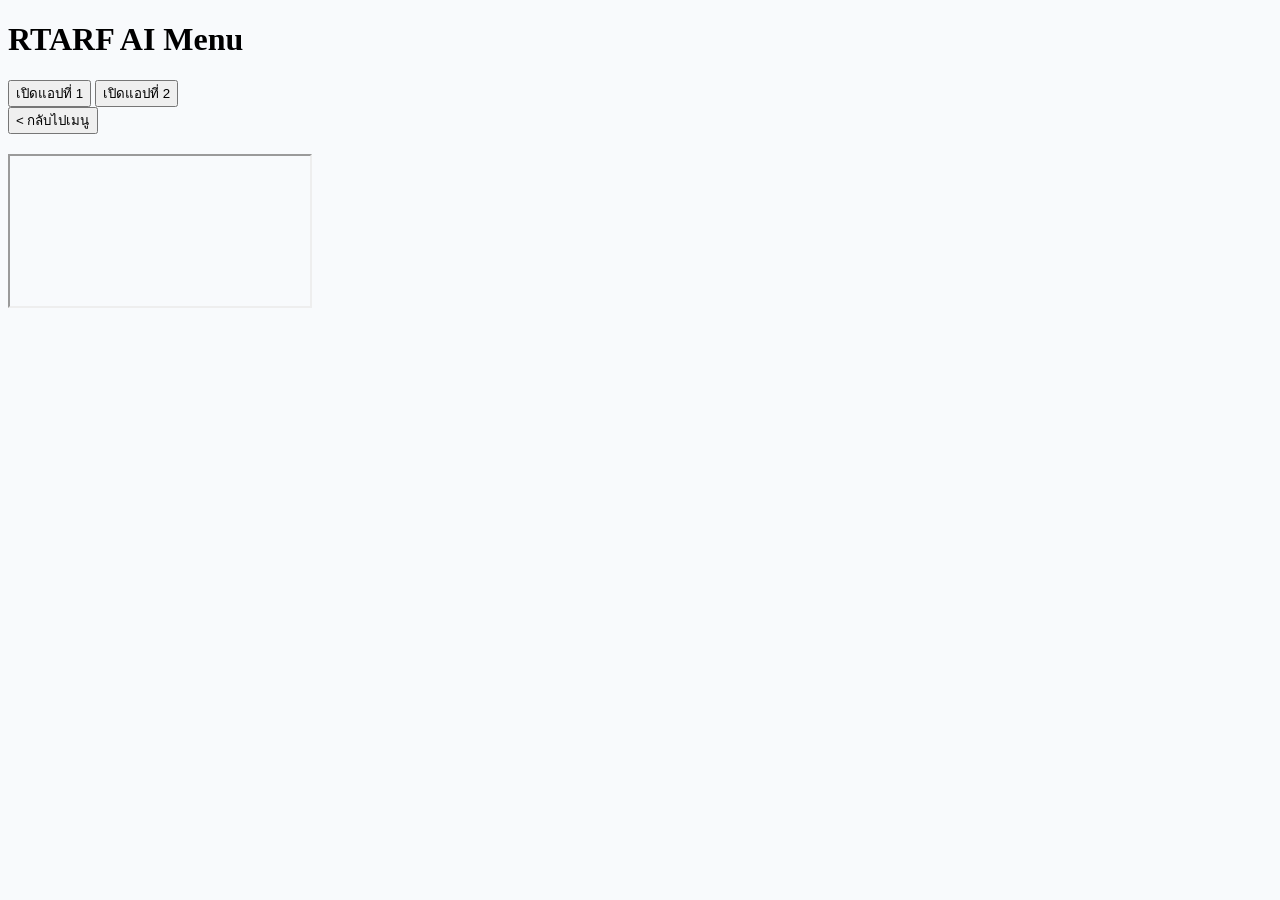
<file: url.html>
<!DOCTYPE html>
<html lang="th">
<head>
    <meta charset="UTF-8">
    <meta name="viewport" content="width=device-width, initial-scale=1.0">
    <title>RTARF AI Menu</title>
    <link rel="stylesheet" href="style.css">
    <!-- ลิงก์ไปยัง Manifest -->
    <link rel="manifest" href="manifest.json">
</head>
<body>

    <!-- ======== ส่วนที่ 1: หน้าเมนูหลัก ======== -->
    <main id="main-menu" class="page">
        <h1>RTARF AI Menu</h1>
        <div class="menu-grid">
            <!-- 
                สำคัญ: เปลี่ยน <a> ธรรมดาเป็น <button> 
                และใส่ URL ของเว็บแอปใน data-url 
            -->
            <button class="menu-item" data-url="https://script.google.com/macros/s/AKfycbzvKqQI7AIm7IbNWJqlAo-APlql4V5G3DExnD0aI3LWar2vUmKtRyBtbjYDznO3xIE/exec" data-title="แอปที่ 1">
                เปิดแอปที่ 1
            </button>
            <button class="menu-item" data-url="YOUR_OTHER_APP_URL_HERE" data-title="แอปที่ 2">
                เปิดแอปที่ 2
            </button>
            <!-- เพิ่มปุ่มอื่นๆ ตามต้องการ -->
        </div>
    </main>

    <!-- ======== ส่วนที่ 2: หน้าแสดงเว็บแอปภายนอก (ซ่อนไว้) ======== -->
    <div id="app-viewer" class="page hidden">
        <header class="app-header">
            <button id="back-button" class="header-button">&lt; กลับไปเมนู</button>
            <h2 id="app-title" class="header-title"></h2>
        </header>
        <iframe id="app-iframe" src="about:blank"></iframe>
    </div>

    <!-- ลิงก์ไปยัง JavaScript และลงทะเบียน Service Worker -->
    <script src="app.js"></script>
    <script>
        if ('serviceWorker' in navigator) {
            navigator.serviceWorker.register('/menu/sw.js')
                .then(reg => console.log('Service Worker registered successfully'))
                .catch(err => console.log('Service Worker registration failed: ', err));
        }
    </script>

</body>
</html>
</file>
<file: style.css>
/* style.css - Updated version for smaller banner */
body { 
    background-color: #f8fafc; 
}

/* 🟢 ปรับแก้ส่วนนี้ เพื่อลดขนาดภาพแบนเนอร์ 🟢 */
.swiper-slide img { 
    width: 100%; 
    /* 🔽 ลดความสูงบนมือถือลงเหลือ 160px (จากเดิม 200px) 🔽 */
    height: 160px; 
    object-fit: cover; 
    border-radius: 1rem; 
}

@media (min-width: 768px) { 
    .swiper-slide img { 
        /* 🔽 ลดความสูงบนคอมพิวเตอร์ลงเหลือ 260px (จากเดิม 350px) 🔽 */
        height: 260px; 
    } 
}
/* ------------------------------------------ */

/* นำ shadow และ border ออกจาก container หลักของ Swiper 
   เพื่อให้ภาพดูไม่ลอยเกินไปเมื่อขนาดเล็กลง */
.swiper.mySwiper {
    box-shadow: none !important;
    border: none !important;
    background: transparent !important;
}

.no-scrollbar::-webkit-scrollbar { 
    display: none; 
}

.no-scrollbar { 
    -ms-overflow-style: none; 
    scrollbar-width: none; 
}

.animate-fade-in { 
    animation: fadeIn 0.3s ease-out forwards; 
}

.animate-scale-up { 
    animation: scaleUp 0.3s cubic-bezier(0.16, 1, 0.3, 1) forwards; 
}

@keyframes fadeIn { 
    from { opacity: 0; } 
    to { opacity: 1; } 
}

@keyframes scaleUp { 
    from { opacity: 0; transform: scale(0.95) translateY(10px); } 
    to { opacity: 1; transform: scale(1) translateY(0); } 
}
</file>
